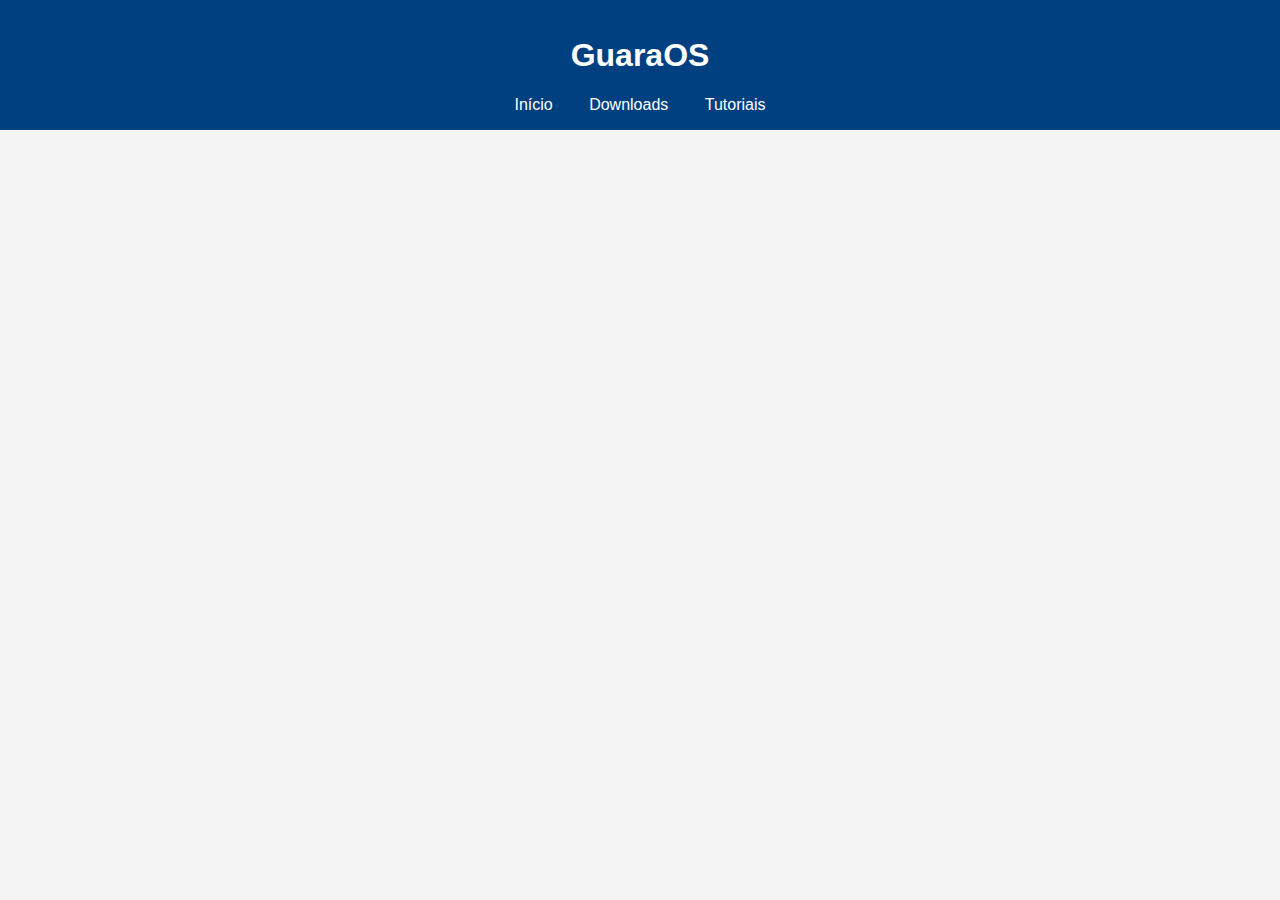
<file: index.html>
<!DOCTYPE html>
<html lang="pt-BR">
<head>
  <meta charset="UTF-8">
  <meta name="viewport" content="width=device-width, initial-scale=1.0">
  <title>GuaraOS - Sistema Operacional Brasileiro</title>
  <link rel="stylesheet" href="style.css">
</head>
<body>
  <header>
    <h1>GuaraOS</h1>
    <nav>
      <a href="index.html">Início</a>
      <a href="downloads.html">Downloads</a>
      <a href="tutoriais.html">Tutoriais</a>
    </nav>
  </header>
</file>
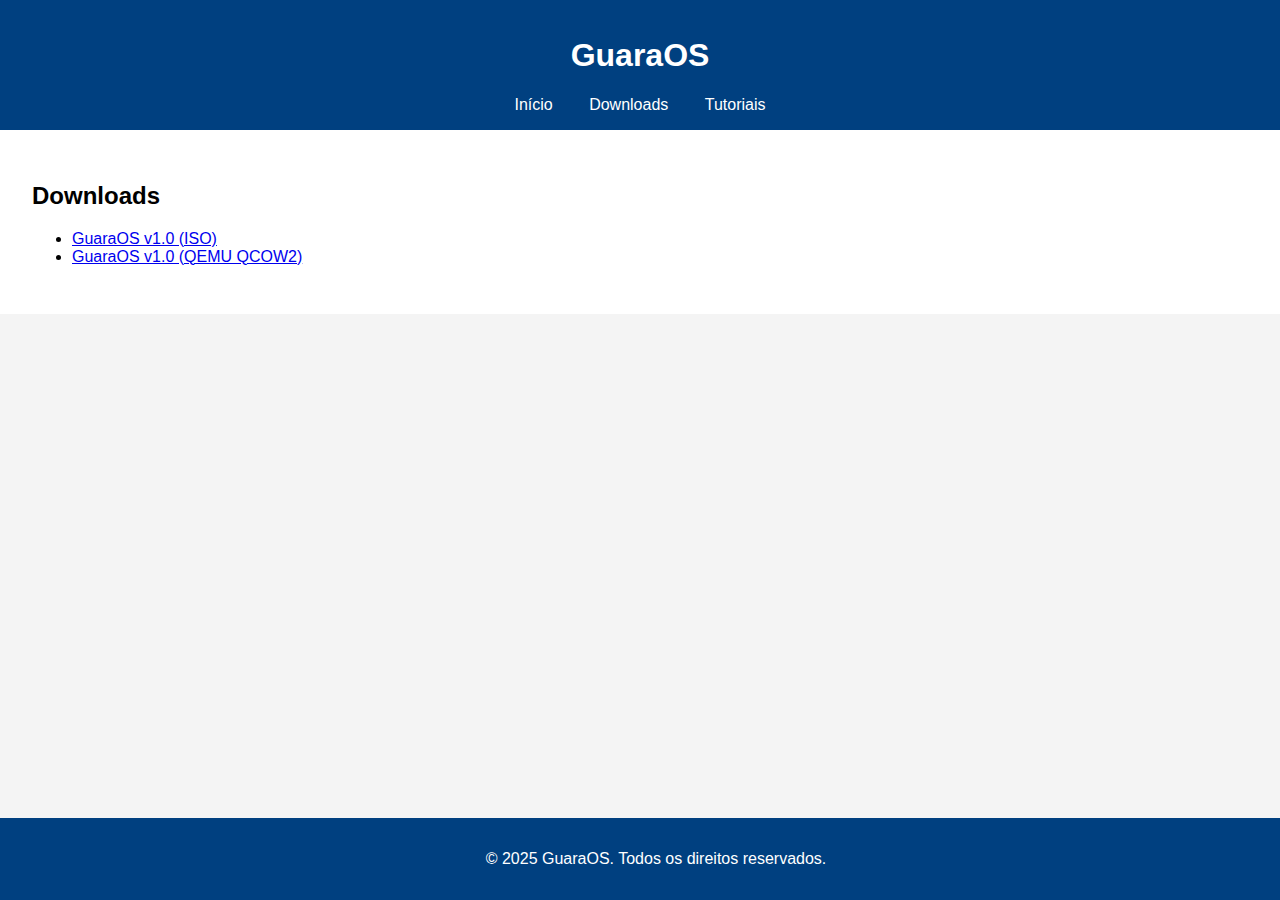
<file: downloads.html>
<!DOCTYPE html>
<html lang="pt-BR">
<head>
  <meta charset="UTF-8">
  <meta name="viewport" content="width=device-width, initial-scale=1.0">
  <title>Downloads - GuaraOS</title>
  <link rel="stylesheet" href="style.css">
</head>
<body>
  <header>
    <h1>GuaraOS</h1>
    <nav>
      <a href="index.html">Início</a>
      <a href="downloads.html">Downloads</a>
      <a href="tutoriais.html">Tutoriais</a>
    </nav>
  </header>

  <main>
    <section>
      <h2>Downloads</h2>
      <ul>
        <li><a href="downloads/GuaraOS-v1.0.iso" download>GuaraOS v1.0 (ISO)</a></li>
        <li><a href="downloads/GuaraOS-v1.0.qcow2" download>GuaraOS v1.0 (QEMU QCOW2)</a></li>
      </ul>
    </section>
  </main>

  <footer>
    <p>&copy; 2025 GuaraOS. Todos os direitos reservados.</p>
  </footer>
</body>
</html>
</file>
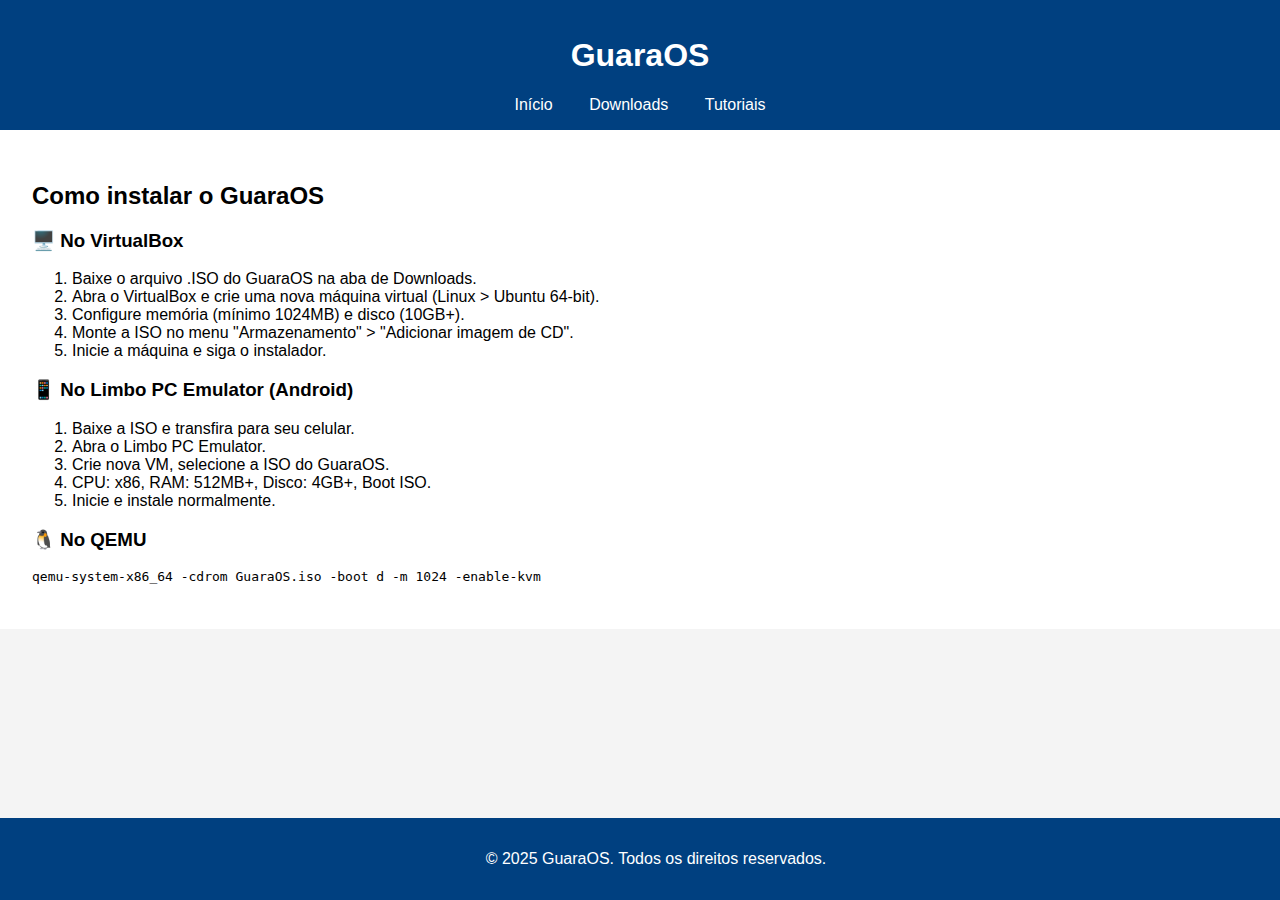
<file: tutoriais.html>
<!DOCTYPE html>
<html lang="pt-BR">
<head>
  <meta charset="UTF-8">
  <meta name="viewport" content="width=device-width, initial-scale=1.0">
  <title>Tutoriais - GuaraOS</title>
  <link rel="stylesheet" href="style.css">
</head>
<body>
  <header>
    <h1>GuaraOS</h1>
    <nav>
      <a href="index.html">Início</a>
      <a href="downloads.html">Downloads</a>
      <a href="tutoriais.html">Tutoriais</a>
    </nav>
  </header>

  <main>
    <section>
      <h2>Como instalar o GuaraOS</h2>

      <h3>🖥️ No VirtualBox</h3>
      <ol>
        <li>Baixe o arquivo .ISO do GuaraOS na aba de Downloads.</li>
        <li>Abra o VirtualBox e crie uma nova máquina virtual (Linux > Ubuntu 64-bit).</li>
        <li>Configure memória (mínimo 1024MB) e disco (10GB+).</li>
        <li>Monte a ISO no menu "Armazenamento" > "Adicionar imagem de CD".</li>
        <li>Inicie a máquina e siga o instalador.</li>
      </ol>

      <h3>📱 No Limbo PC Emulator (Android)</h3>
      <ol>
        <li>Baixe a ISO e transfira para seu celular.</li>
        <li>Abra o Limbo PC Emulator.</li>
        <li>Crie nova VM, selecione a ISO do GuaraOS.</li>
        <li>CPU: x86, RAM: 512MB+, Disco: 4GB+, Boot ISO.</li>
        <li>Inicie e instale normalmente.</li>
      </ol>

      <h3>🐧 No QEMU</h3>
      <pre>qemu-system-x86_64 -cdrom GuaraOS.iso -boot d -m 1024 -enable-kvm</pre>
    </section>
  </main>

  <footer>
    <p>&copy; 2025 GuaraOS. Todos os direitos reservados.</p>
  </footer>
</body>
</html>
</file>
<file: style.css>
body {
  font-family: Arial, sans-serif;
  background: #f4f4f4;
  margin: 0;
  padding: 0;
}

header {
  background-color: #004080;
  color: white;
  padding: 1em;
  text-align: center;
}

nav a {
  color: white;
  margin: 0 1em;
  text-decoration: none;
}

main {
  padding: 2em;
  background: white;
}

footer {
  background: #004080;
  color: white;
  text-align: center;
  padding: 1em;
  position: fixed;
  width: 100%;
  bottom: 0;
}
</file>
